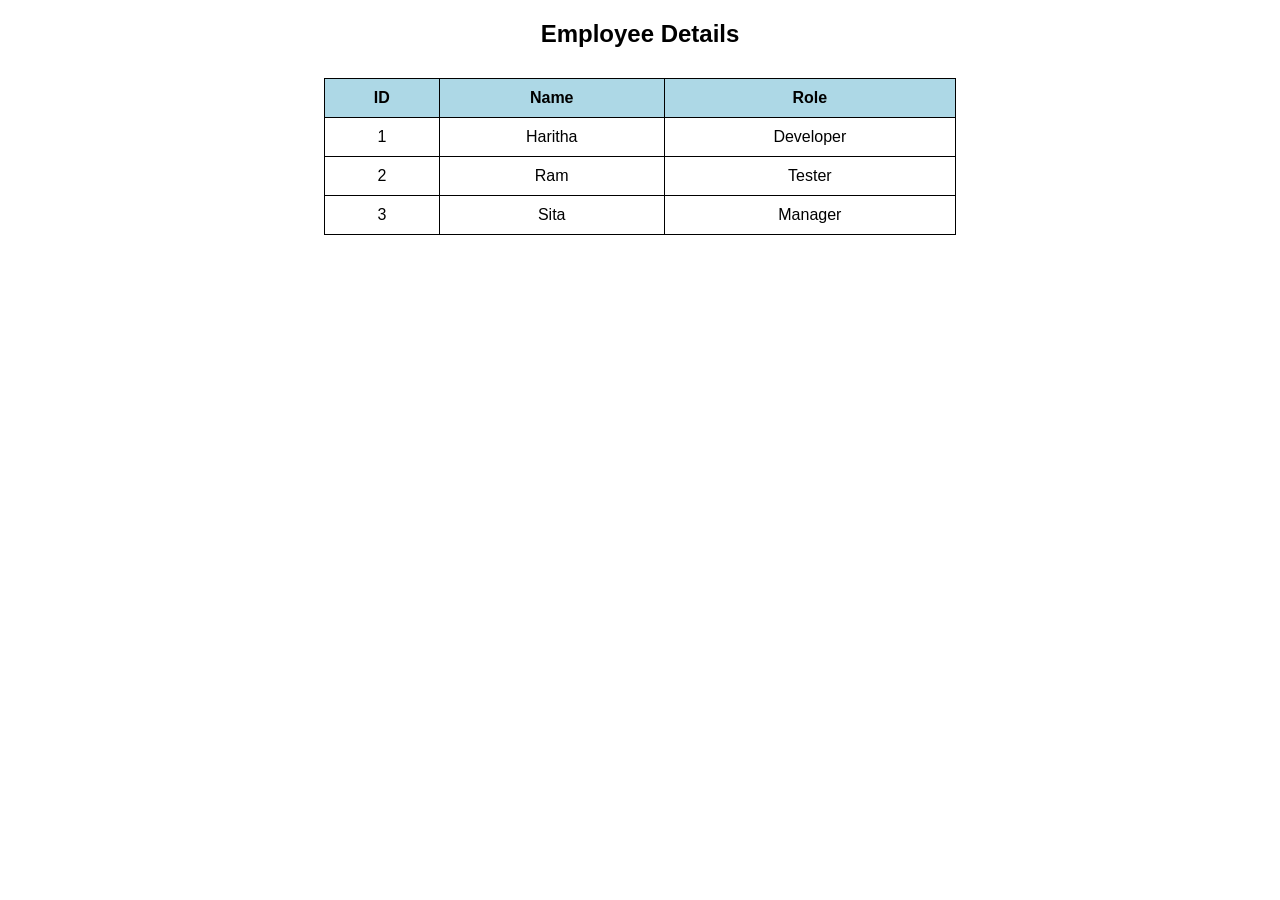
<file: employeetable.html>
<!DOCTYPE html>
<html>
<head>
<title>Employee Table</title>
<link rel="stylesheet" href="employee.css">
</head>

<body>

<h2>Employee Details</h2>

<table>

<tr>
<th>ID</th>
<th>Name</th>
<th>Role</th>
</tr>

<tr>
<td>1</td>
<td>Haritha</td>
<td>Developer</td>
</tr>

<tr>
<td>2</td>
<td>Ram</td>
<td>Tester</td>
</tr>

<tr>
<td>3</td>
<td>Sita</td>
<td>Manager</td>
</tr>

</table>

</body>
</html>
</file>
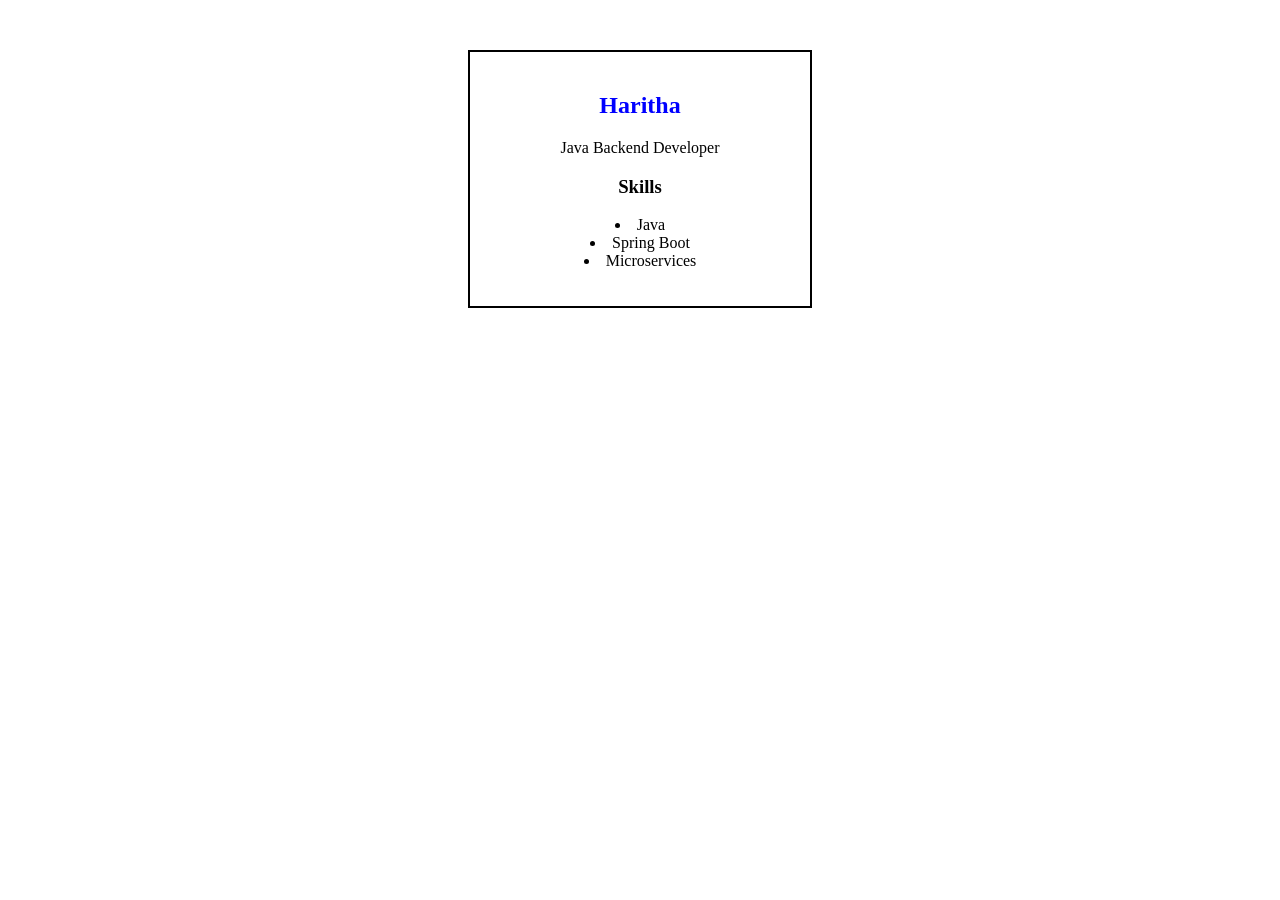
<file: profilecard.html>
<!DOCTYPE html>
<html>

<head>
<title>Haritha Profile card</title>
<link rel="stylesheet" href="profilecard.css">
</head>
<body>

<div class="card">

<h2>Haritha</h2>
<p>Java Backend Developer</p>

<h3>Skills</h3>

<ul>
<li>Java</li>
<li>Spring Boot</li>
<li>Microservices</li>
</ul>

</div>

</body>
</html>
</file>
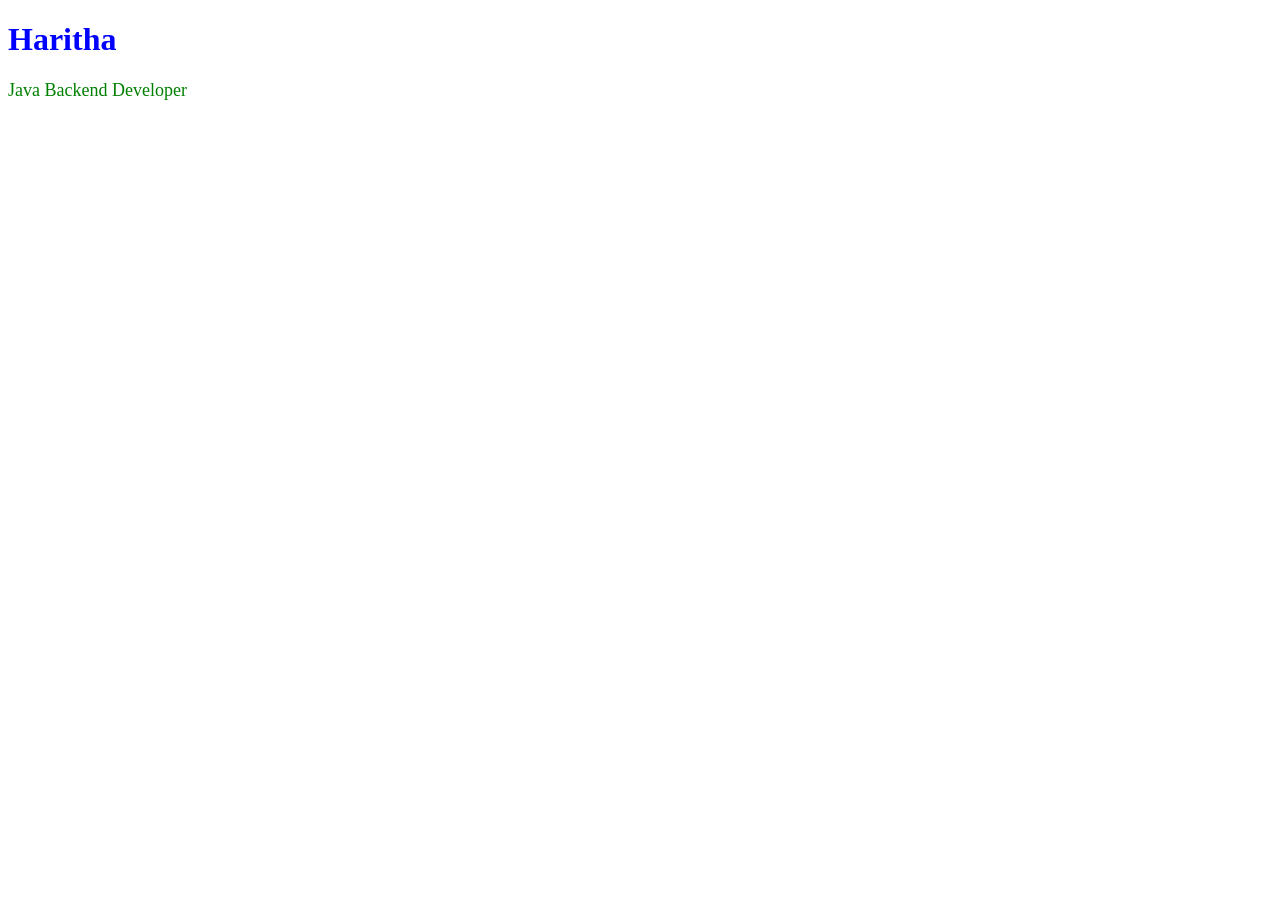
<file: style.html>
<!DOCTYPE html>
<html>
<head>

<style>
h1 {
  color: blue;
}

p {
  font-size: 18px;
  color: green;
}
</style>

</head>

<body>

<h1>Haritha</h1>
<p>Java Backend Developer</p>

</body>
</html>
</file>
<file: employee.css>
body{
    font-family: Arial;
    text-align: center;
}

table{
    border-collapse: collapse;
    margin: 30px auto;
    width: 50%;
}

th, td{
    border: 1px solid black;
    padding: 10px;
}

th{
    background-color: lightblue;
}
</file>
<file: profilecard.css>
.card{
     text-align: center;
     background-color:white;
    border:2px solid black;

     width:300px;
    padding:20px;
    margin:50px auto;
    text-align:center;
    
}

h2{
    color:blue;
}

ul{
    list-style-position: inside;
    padding-left: 0;
}
</file>
